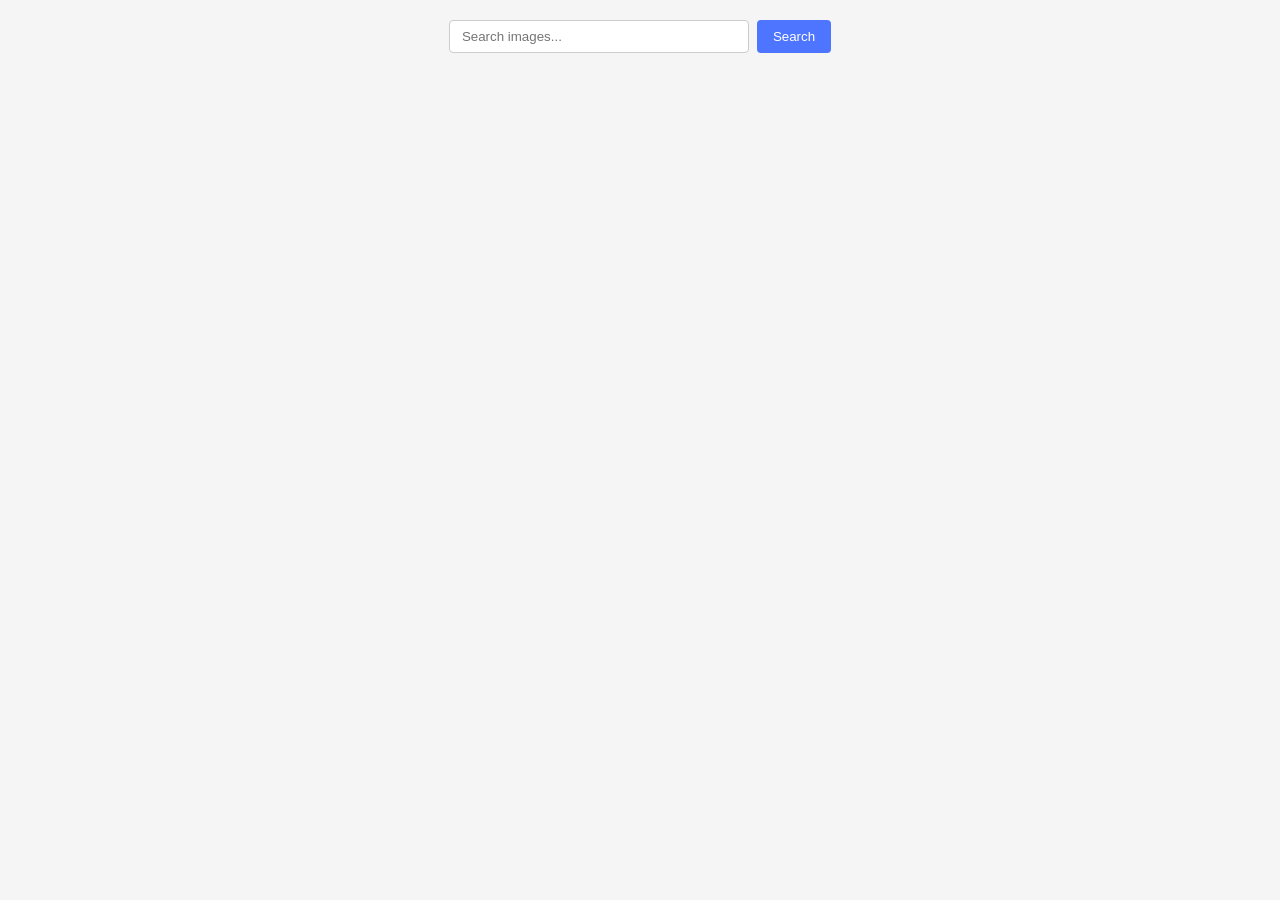
<file: src/index.html>
<!DOCTYPE html>
<html lang="en">
  <head>
    <meta charset="UTF-8" />
    <link rel="icon" type="image/svg+xml" href="/favicon.svg" />
    <meta name="viewport" content="width=device-width, initial-scale=1.0" />
    <title>Vanilla App Template</title>
    <link rel="stylesheet" href="./css/styles.css" />
  </head>
  <body>

    <main>
      <div class="container">
        <form class="form">
          <input
            type="text"
            name="search-text"
            placeholder="Search images..."
            required
          />
          <button type="submit">Search</button>
        </form>
        <ul class="gallery"></ul>

        <button class="load-more">Load more</button>
      </div>
      <div class="loader">Loading images...</div>
    </main>

   
    <script type="module" src="./main.js"></script>
  </body>
</html>
</file>
<file: src/css/styles.css>
/**
  |============================
  | include css partials with
  | default @import url()
  |============================
*/
/* Common styles */
@import url('./reset.css');
@import url('./base.css');

* {
  box-sizing: border-box;
}

body {
  margin: 0;
  font-family: Arial, Helvetica, sans-serif;
  background-color: #f5f5f5;
}

/* контейнер */
.container {
  max-width: 1200px;
  margin: 0 auto;
  padding: 20px;
}

/* форма */
.form {
  display: flex;
  justify-content: center;
  gap: 8px;
  margin-bottom: 30px;
}

.form input {
  width: 300px;
  padding: 8px 12px;
  border: 1px solid #ccc;
  border-radius: 4px;
}

.form button {
  padding: 8px 16px;
  border: none;
  border-radius: 4px;
  background-color: #4e75ff;
  color: white;
  cursor: pointer;
}

.form button:hover {
  background-color: #6c8cff;
}

/* галерея */
.gallery {
  list-style: none;
  padding: 0;
  margin: 0;

  display: flex;
  flex-wrap: wrap;
  gap: 24px;
}

/* карточка */
.gallery-item {
  background: white;
  border-radius: 4px;
  border: 1px solid #80808033;
  overflow: hidden;
  box-shadow: 0 4px 8px rgba(0, 0, 0, 0.08);
  width: calc((100% - 48px) / 3);
}

.gallery img {
  width: 100%;
  height: 200px;
  object-fit: cover;
  display: block;
}

/* инфо под картинкой */
.info {
  display: flex;
  justify-content: space-between;
  padding: 10px 15px;
  font-size: 12px;
}

.info-item {
  display: flex;
  flex-direction: column;
  align-items: center;
}

.info-title {
  margin: 0;
  font-weight: 600;
}

.info-value {
  margin: 0;
}

/* кнопка Load More */
.load-more {
  display: none;
  margin: 30px auto;
  padding: 10px 20px;
  background-color: #4e75ff;
  color: white;
  border: none;
  border-radius: 4px;
  cursor: pointer;
}

.load-more:hover {
  background-color: #6c8cff;
}

.load-more.is-visible {
  display: block;
}

/* loader */
.loader {
  display: none;
  text-align: center;
  margin-top: 20px;
}

.loader.is-visible {
  display: block;
}
</file>
